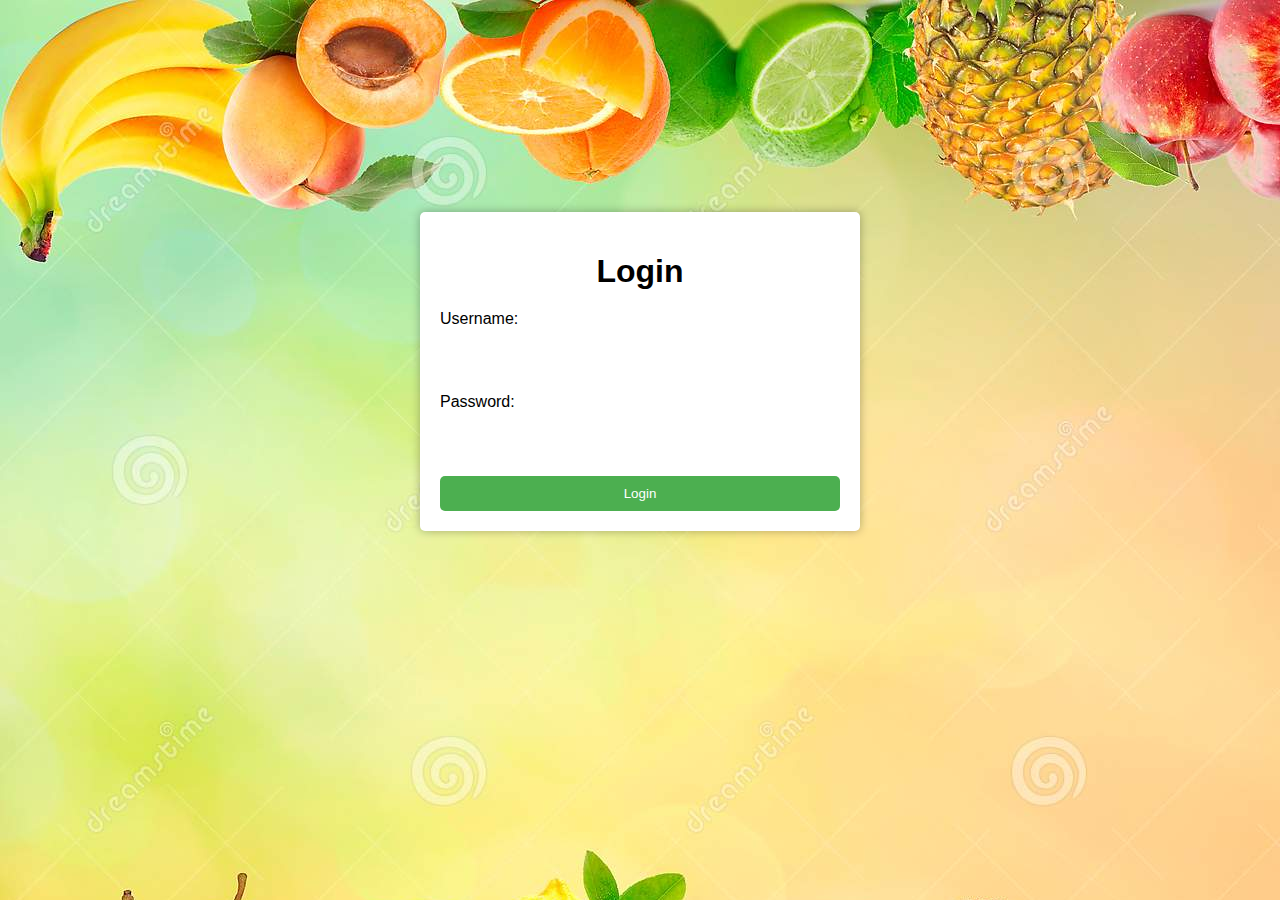
<file: sampleexample/index.html>
<!DOCTYPE html>
<html lang="en">
<head>
    <meta charset="UTF-8">
    <meta http-equiv="X-UA-Compatible" content="IE=edge">
    <meta name="viewport" content="width=device-width, initial-scale=1.0">
    <link rel="stylesheet" href="https://cdnjs.cloudflare.com/ajax/libs/font-awesome/6.4.0/css/all.min.css">
    <link rel="stylesheet" href="./assests/css/style.css">
    <title>Fresh Juice</title>
</head>
<body>
  <div class="login-background">
    <div class="login-container">
        <h1>Login</h1>
        <form>
          <label for="username">Username:</label>
          <input type="text" id="username" name="username" required>
  
          <label for="password">Password:</label>
          <input type="password" id="password" name="password" required>
  
          <button type="submit">Login</button>
        </form>
    </div>      
 </div>
    
     
</body>
</html>
</file>
<file: sampleexample/assests/css/style.css>
body {
    font-family: Arial, sans-serif;
    background-color: #f1f1f1;
    background-image: url(../images/backgroung-img.jpg);
    padding: 20px;
  }
  
  /* .login-background{ */
    /* background-image: url(../images/backgroung-img.jpg); */
  /* } */
  .login-container {
    background-color: #fff;
    width: 400px;
    margin: 50px auto;
    padding: 20px;
    margin-top: 184px;
    border-radius: 5px;
    box-shadow: 0 0 10px rgba(0, 0, 0, 0.3);
  }
  
  h1 {
    text-align: center;
    margin-bottom: 20px;
  }
  
  form {
    display: flex;
    flex-direction: column;
  }
  
  label {
    margin-bottom: 10px;
  }
  
  input[type="text"], input[type="password"] {
    padding: 10px;
    border-radius: 5px;
    border: none;
    margin-bottom: 20px;
  }
  
  button[type="submit"] {
    background-color: #4CAF50;
    color: #fff;
    border: none;
    border-radius: 5px;
    padding: 10px;
    
 }
  
  button[type="submit"]:hover {
    background-color: #3e8e41;
  }
</file>
